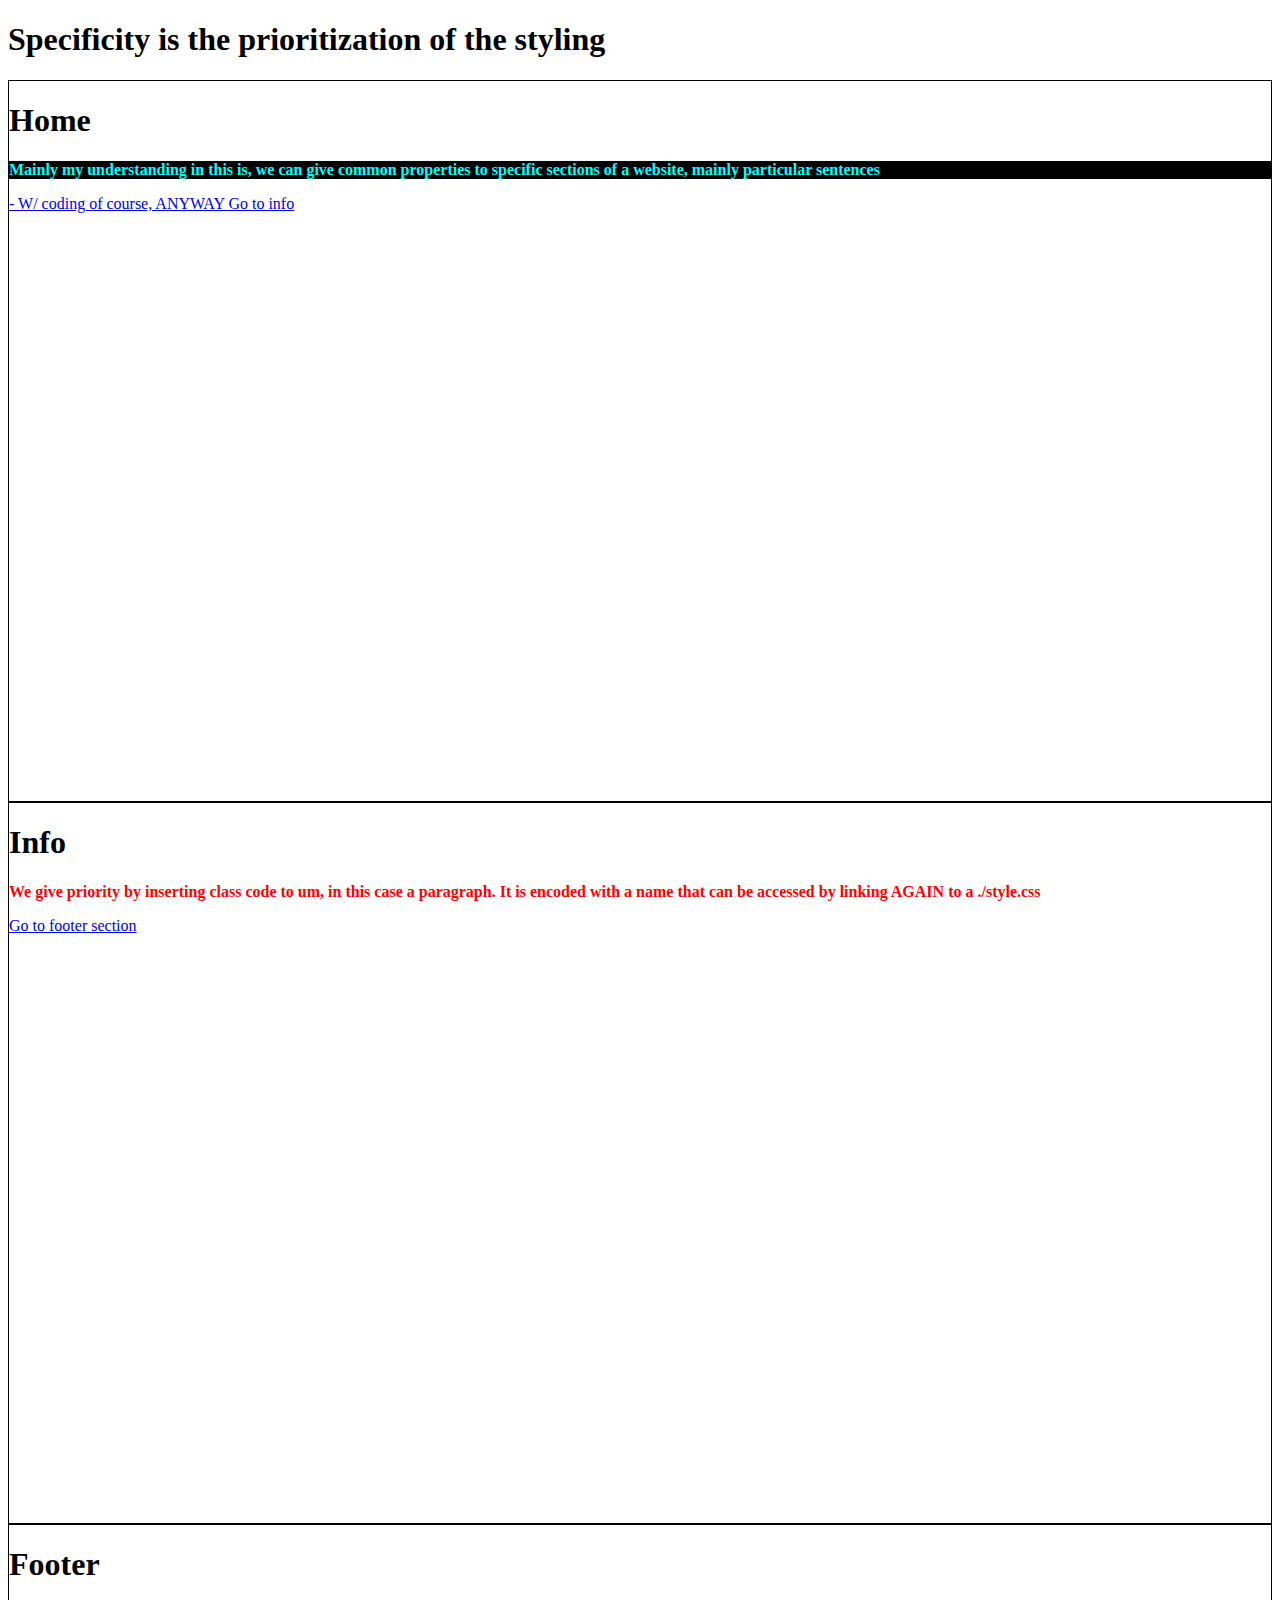
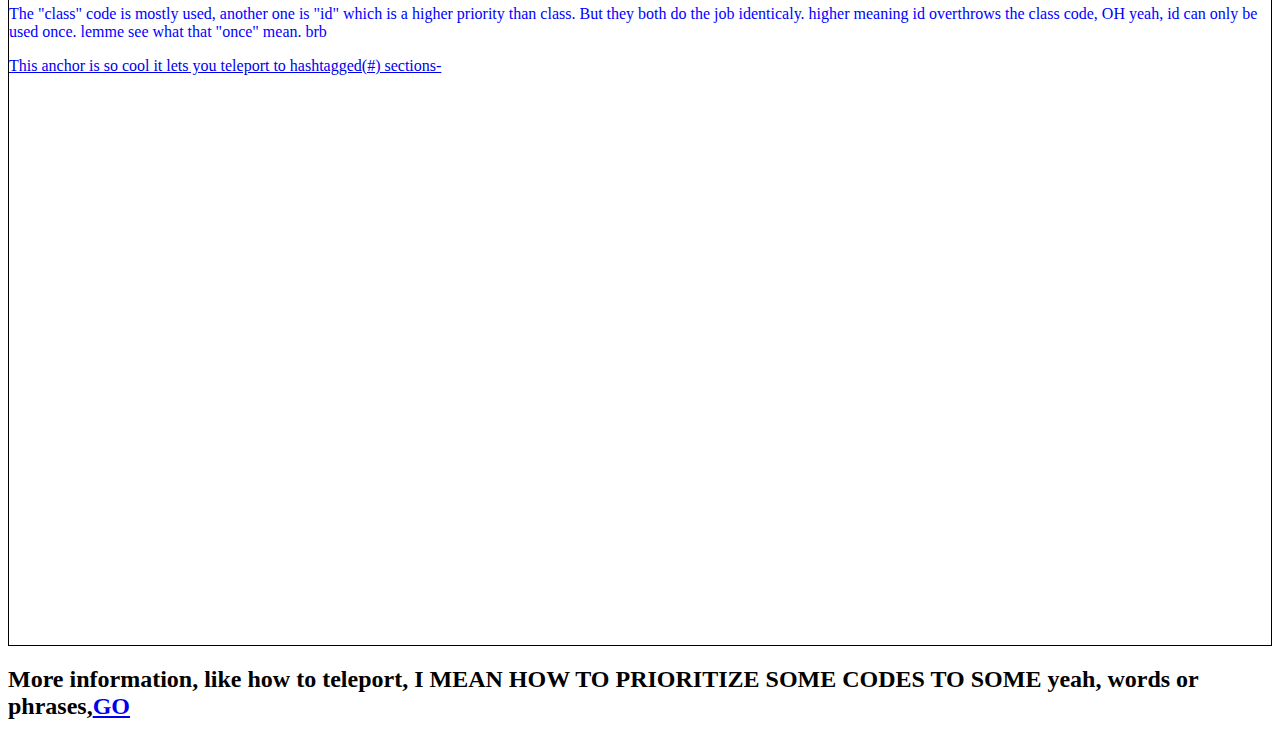
<file: index.html>
<!DOCTYPE html>
<html lang="en">
  <head>
    <meta charset="UTF-8" />
    <meta http-equiv="X-UA-Compatible" content="IE=edge" />
    <meta name="viewport" content="width=device-width, initial-scale=1.0" />
    <title>Specificity</title>
    <link rel="stylesheet" href="./style.css" />
  </head>
  <body>
    <h1>Specificity is the prioritization of the styling</h1>
    <section id="home">
      <h1>Home</h1>
      <p id="title" class="red">
        Mainly my understanding in this is, we can give common properties to
        specific sections of a website, mainly particular sentences
      </p>
      <a href="#info">- W/ coding of course, ANYWAY Go to info</a>
    </section>
    <section id="info">
      <h1>Info</h1>
      <p class="red">
        <b>
          We give priority by inserting class code to um, in this case a
          paragraph. It is encoded with a name that can be accessed by linking
          AGAIN to a ./style.css
        </b>
      </p>
      <a href="#footer">Go to footer section</a>
    </section>
    <section id="footer">
      <h1>Footer</h1>
      <p class="blue">
        The "class" code is mostly used, another one is "id" which is a higher
        priority than class. But they both do the job identicaly. higher meaning
        id overthrows the class code, OH yeah, id can only be used once. lemme
        see what that "once" mean. brb
      </p>
      <a href="#home"
        >This anchor is so cool it lets you teleport to hashtagged(#)
        sections-</a
      >
    </section>
    <h2>
      More information, like how to teleport, I MEAN HOW TO PRIORITIZE SOME
      CODES TO SOME yeah, words or phrases,<a href="./dashboard.html" target="_blank">GO</a>
    </h2>
  </body>
</html>
</file>
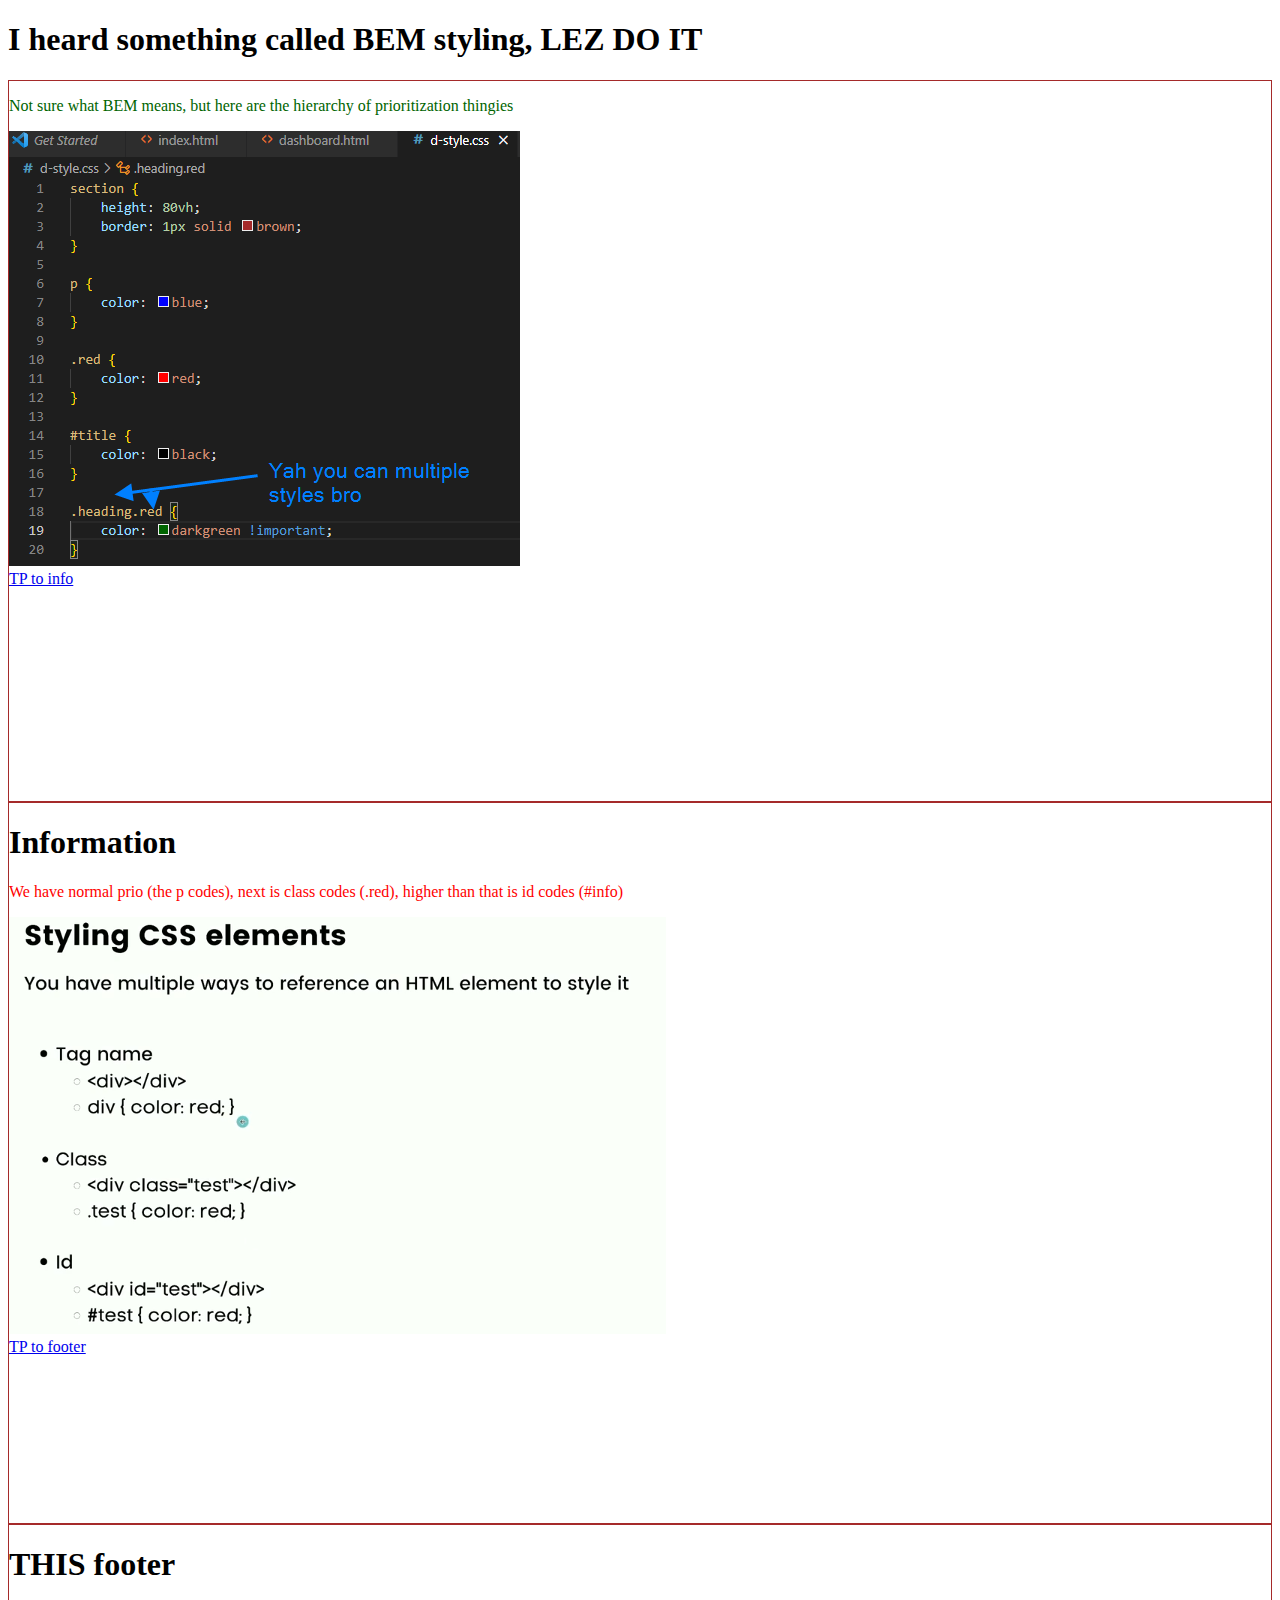
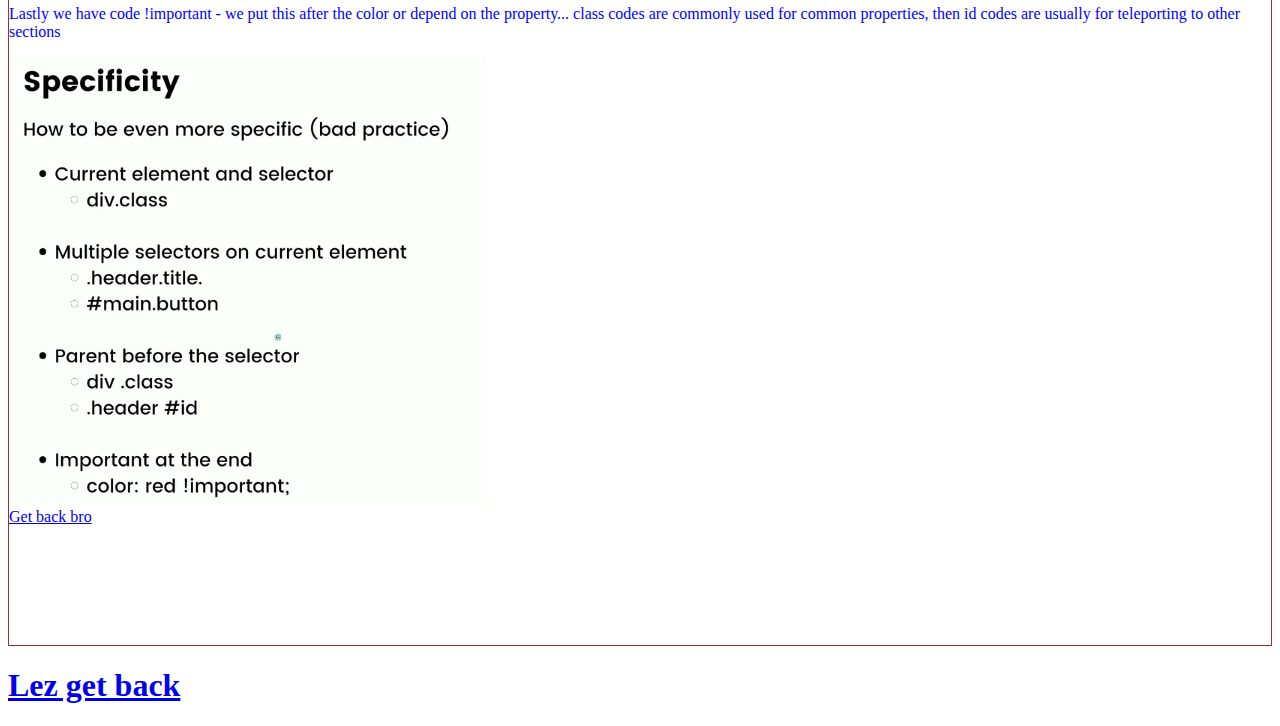
<file: dashboard.html>
<!DOCTYPE html>
<html lang="en">
  <head>
    <meta charset="UTF-8" />
    <meta http-equiv="X-UA-Compatible" content="IE=edge" />
    <meta name="viewport" content="width=device-width, initial-scale=1.0" />
    <title>Still specificity</title>
    <link rel="stylesheet" href="d-style.css" />
  </head>
  <body>
    <h1>I heard something called BEM styling, LEZ DO IT</h1>
    <section>
      <p id="title" class="heading red">
        Not sure what BEM means, but here are the hierarchy of prioritization
        thingies
      </p>
      <div>
        <img src="./notes/gl.png" alt="Notes that I gotted it">
      </div>
      <a href="#info">TP to info</a>
    </section>
    <section id="info">
      <h1>Information</h1>
      <p class="red">
        We have normal prio (the p codes), next is class codes (.red), higher
        than that is id codes (#info)
      </p>
      <div>
        <img src="./notes/gl1.png" alt="Notes that I gotted it">
      </div>
      <a href="#footer">TP to footer</a>
    </section>
    <section id="footer">
      <h1>THIS footer</h1>
      <p class="blue">
        Lastly we have code !important - we put this after the color or depend
        on the property... class codes are commonly used for common properties,
        then id codes are usually for teleporting to other sections
      </p>
      <div>
        <img src="./notes/gl2.png" alt="Notes that I gotted it">
      </div>
      <a href="#title">Get back bro</a>
    </section>
    <h1>
      <a href="./index.html">Lez get back</a>
    </h1>
  </body>
</html>
</file>
<file: style.css>
.red{
    color: red;
}

p.blue {
    color: blue;
}

.blue {
    color: black;
}

p {
    color: black;
}

#title {
    font-weight: bold;
    color: aqua;
    background-color: black;
}

section {
    height: 80vh;
    border: 1px solid black;
}
</file>
<file: d-style.css>
section {
    height: 80vh;
    border: 1px solid brown;
}

p {
    color: blue;
}

.red {
    color: red;
}

#title {
    color: black;
}

.heading.red {
    color: darkgreen !important;
}
</file>
